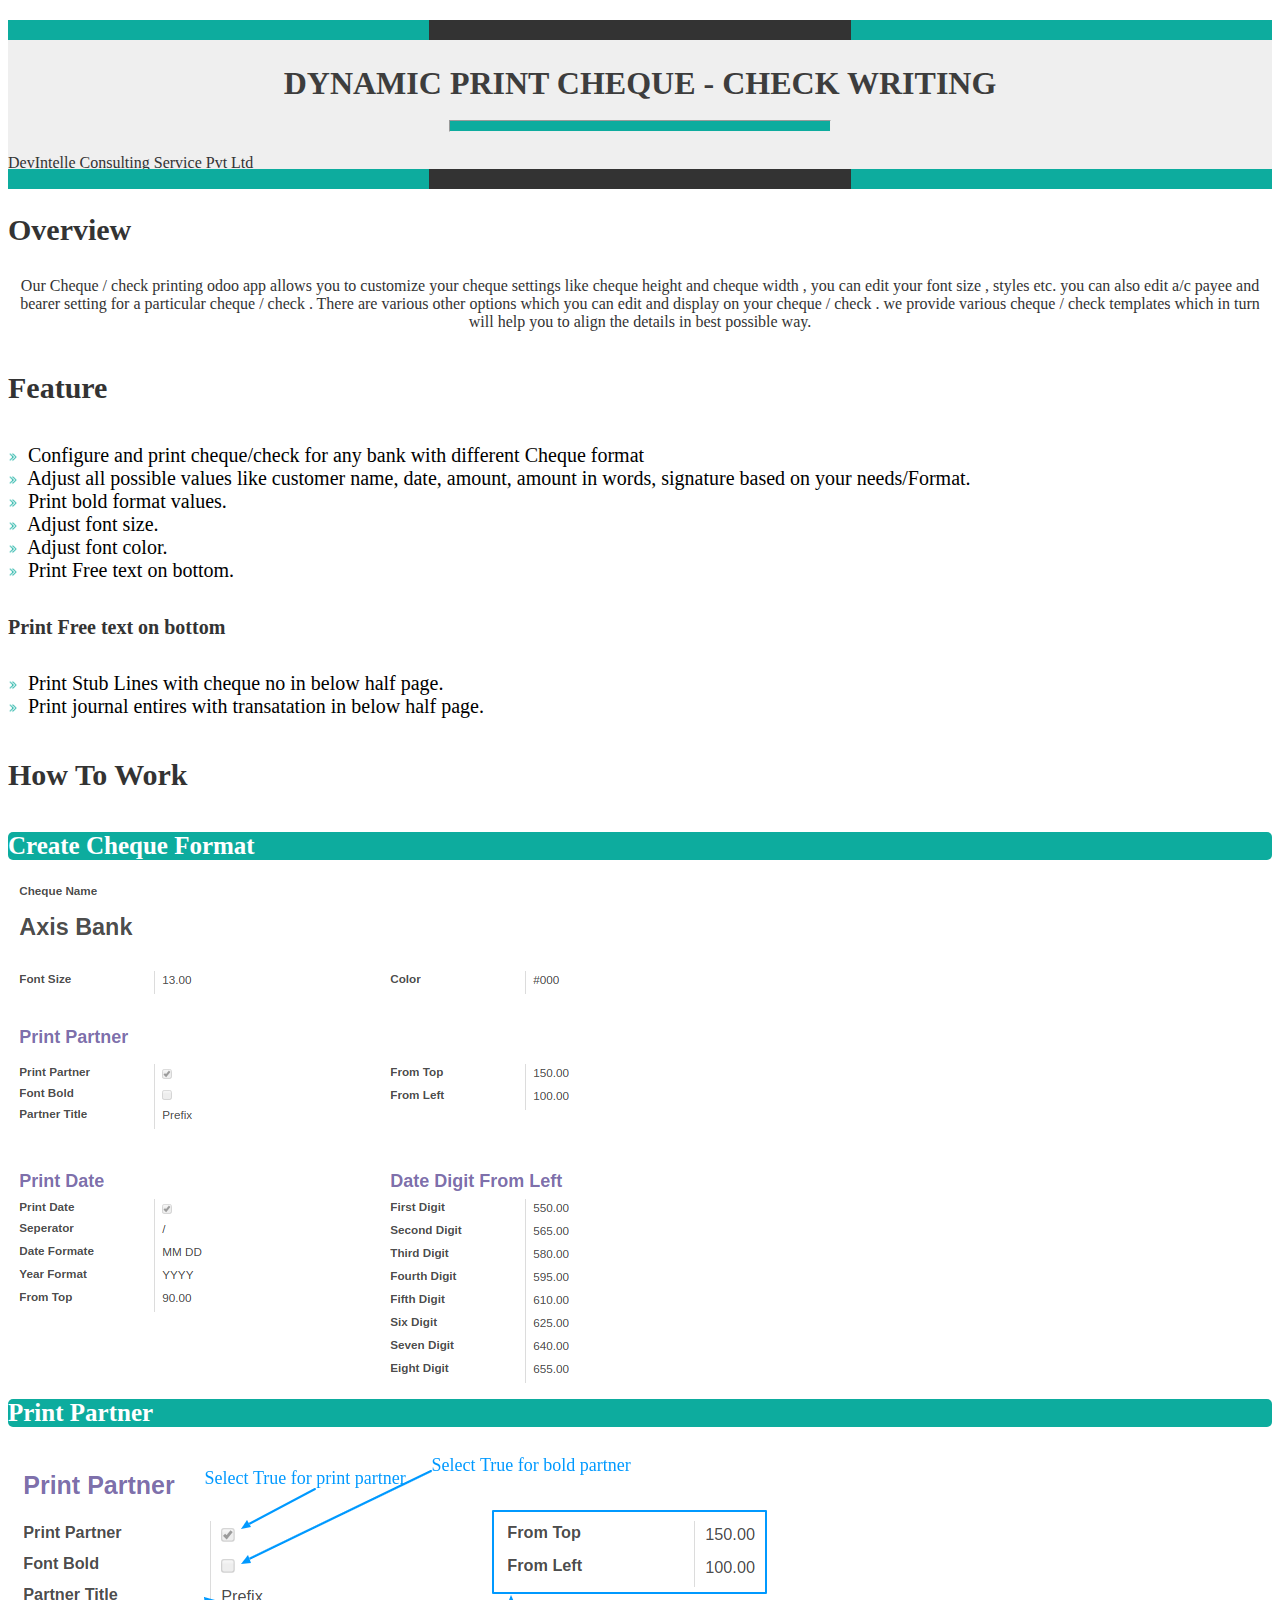
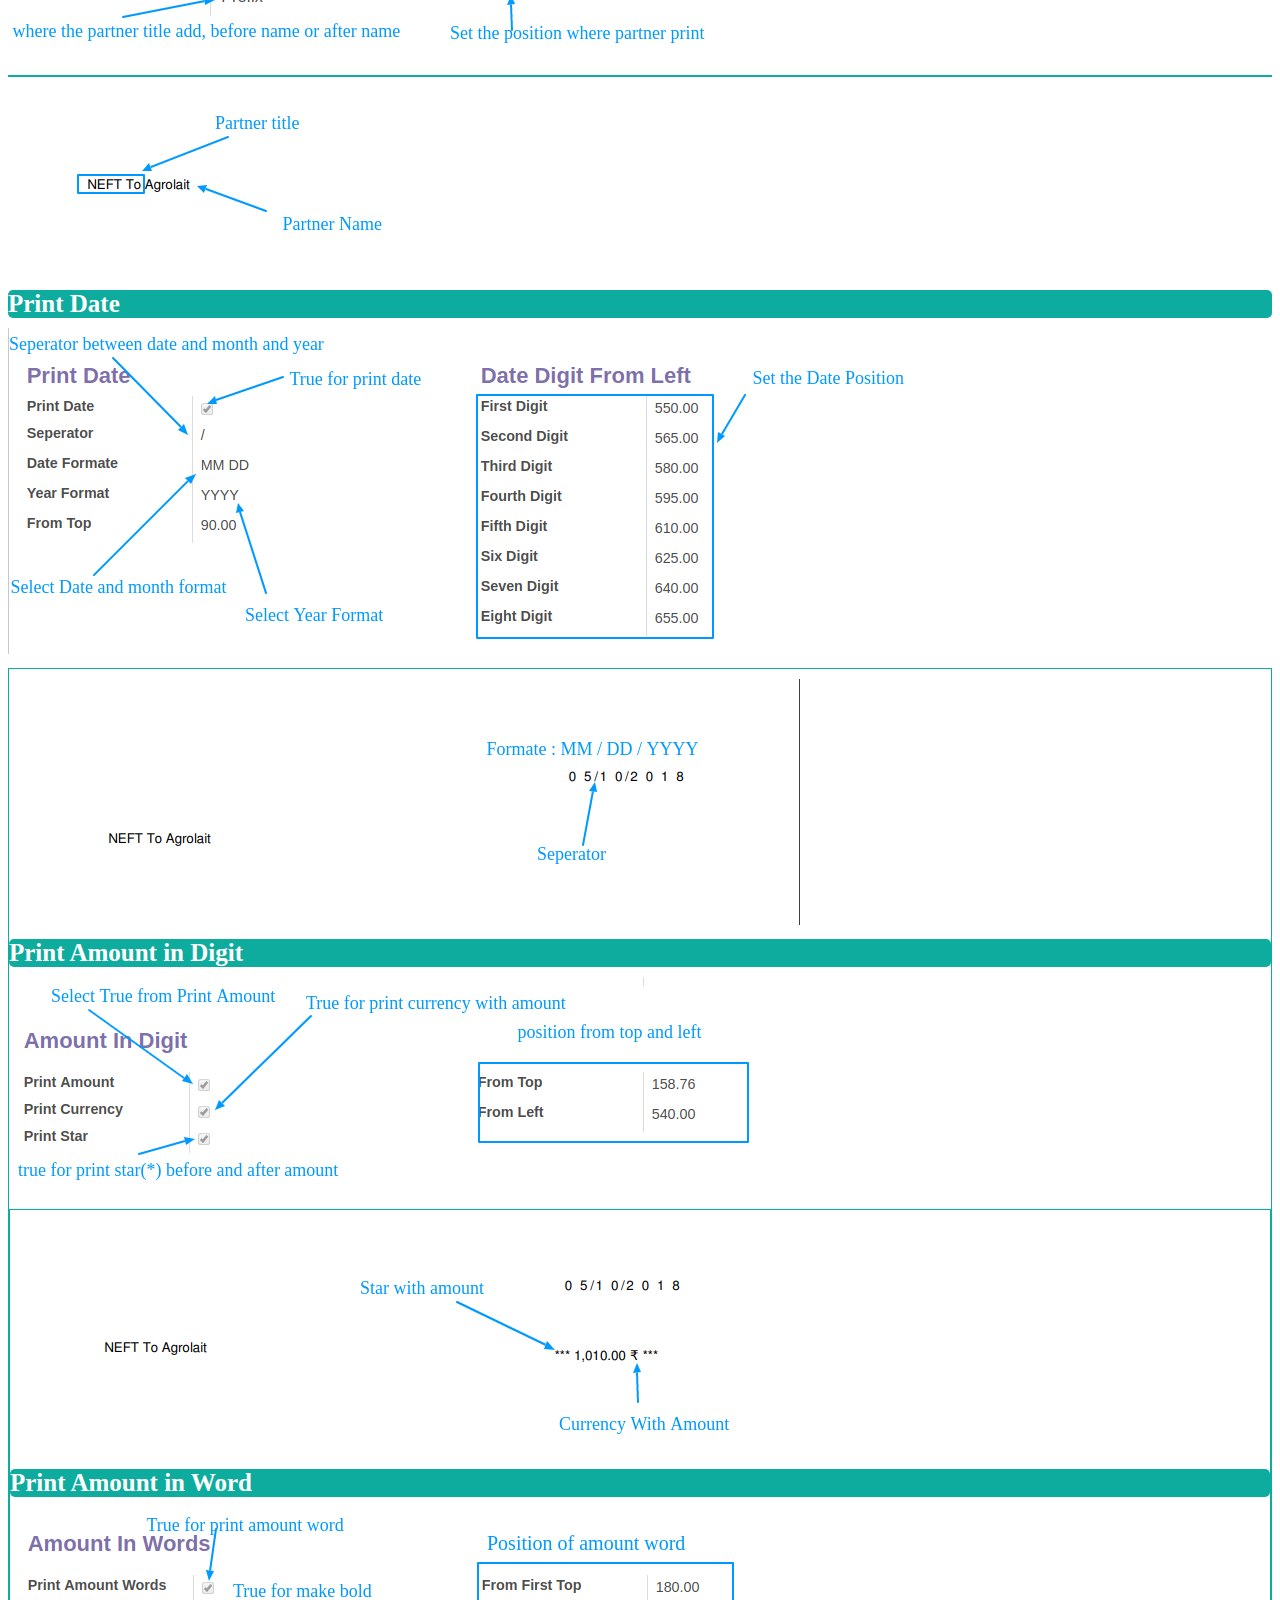
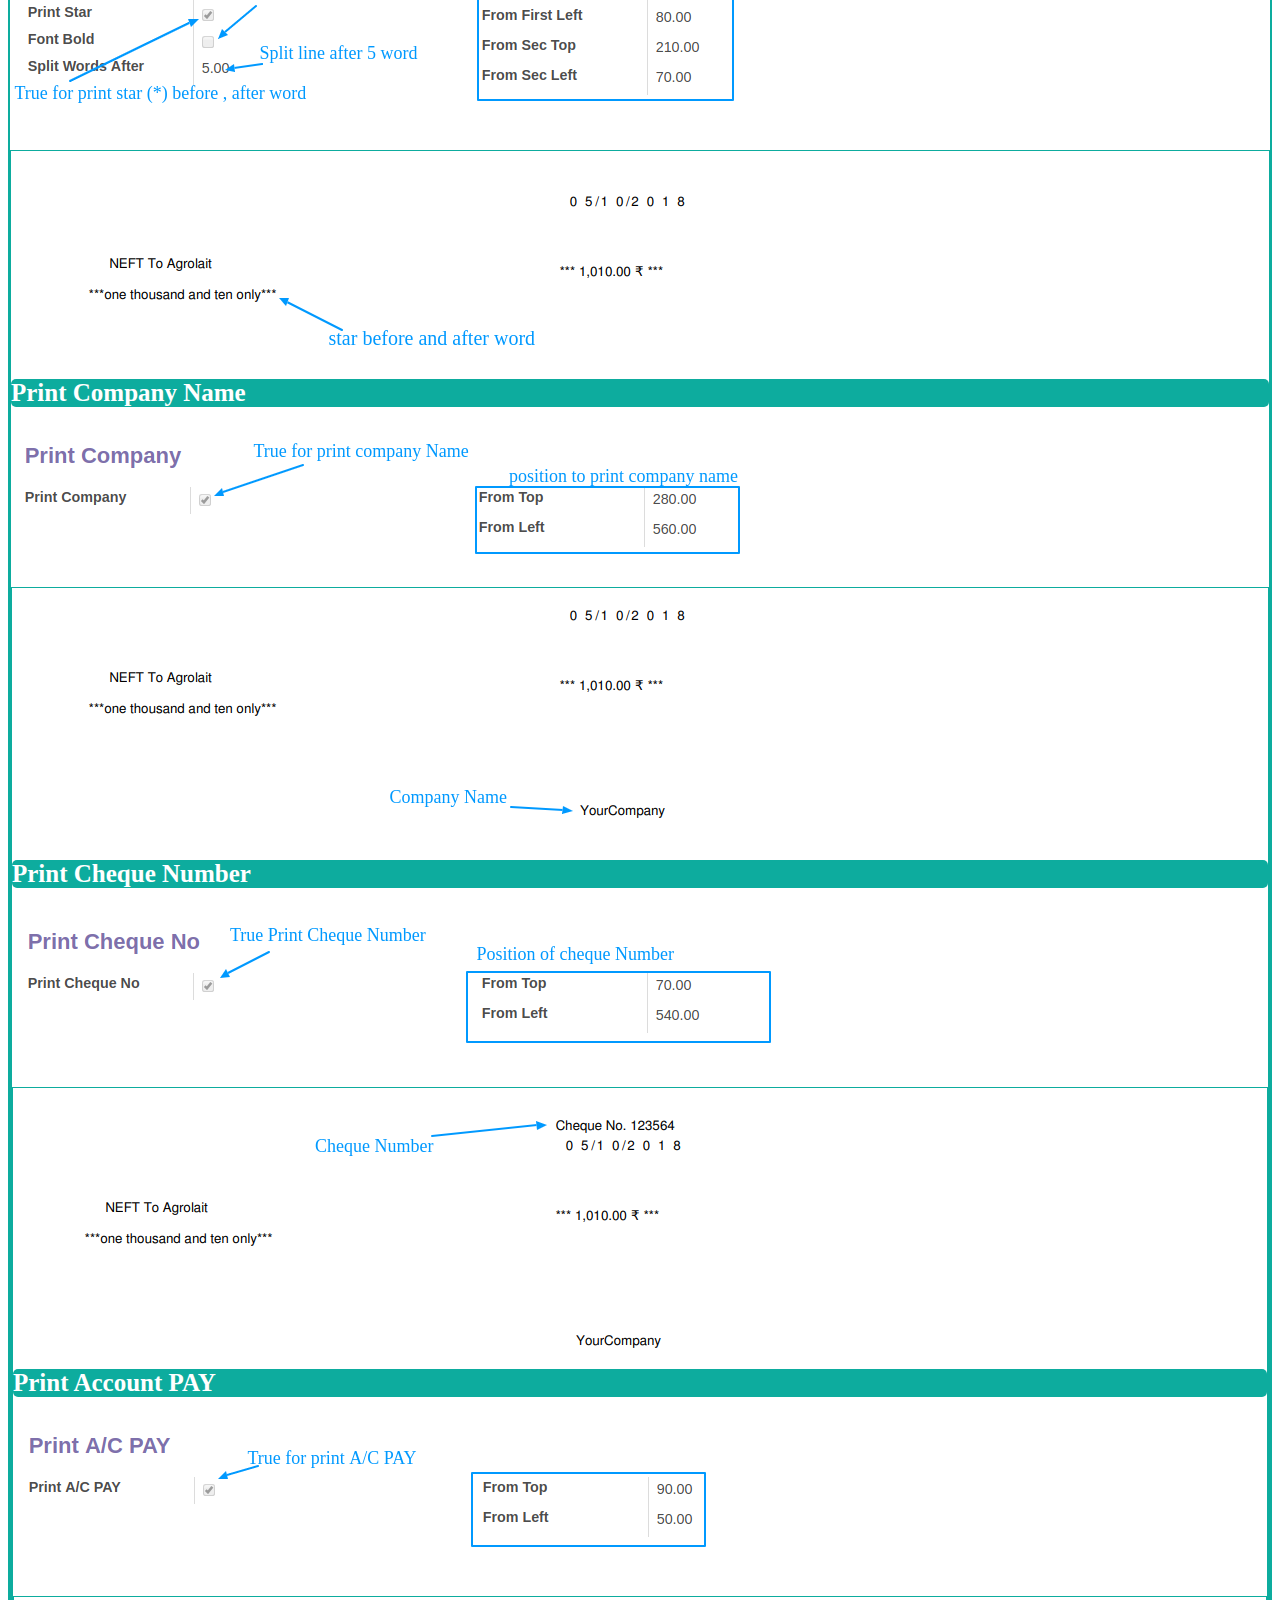
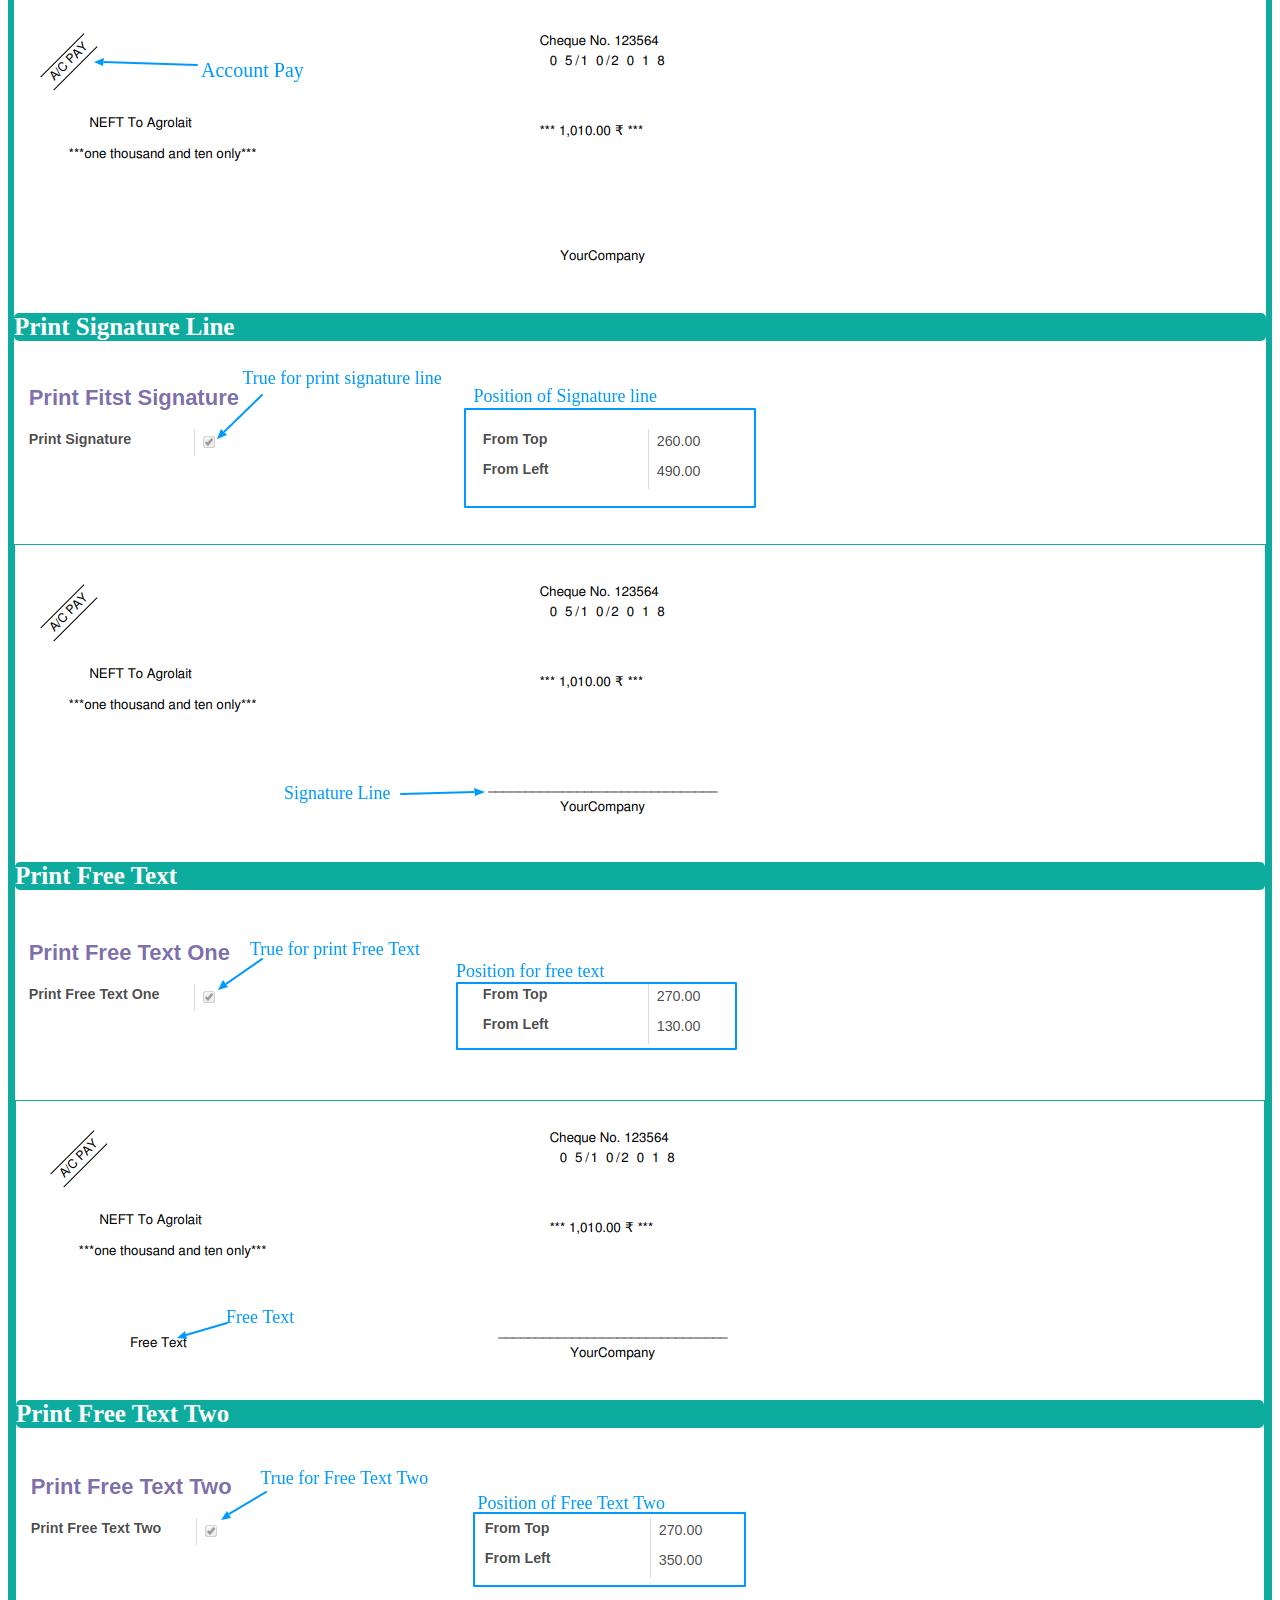
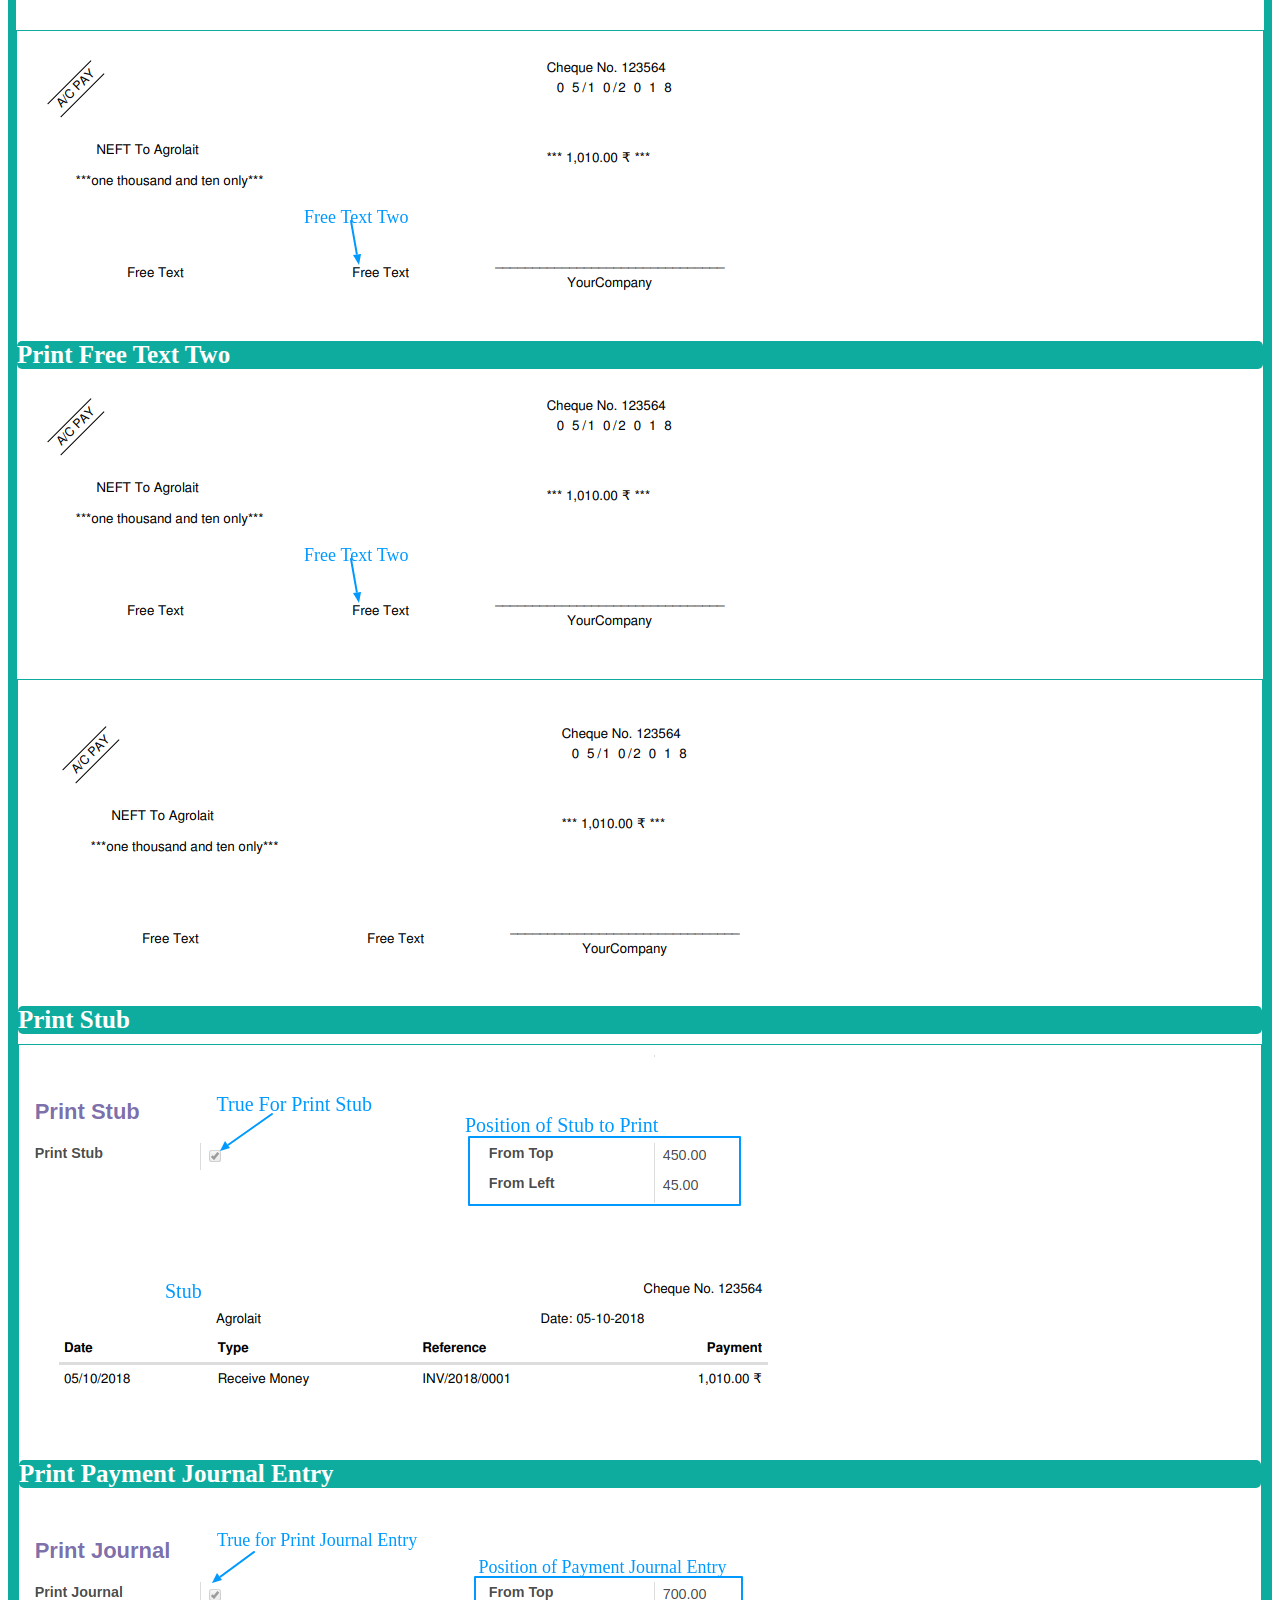
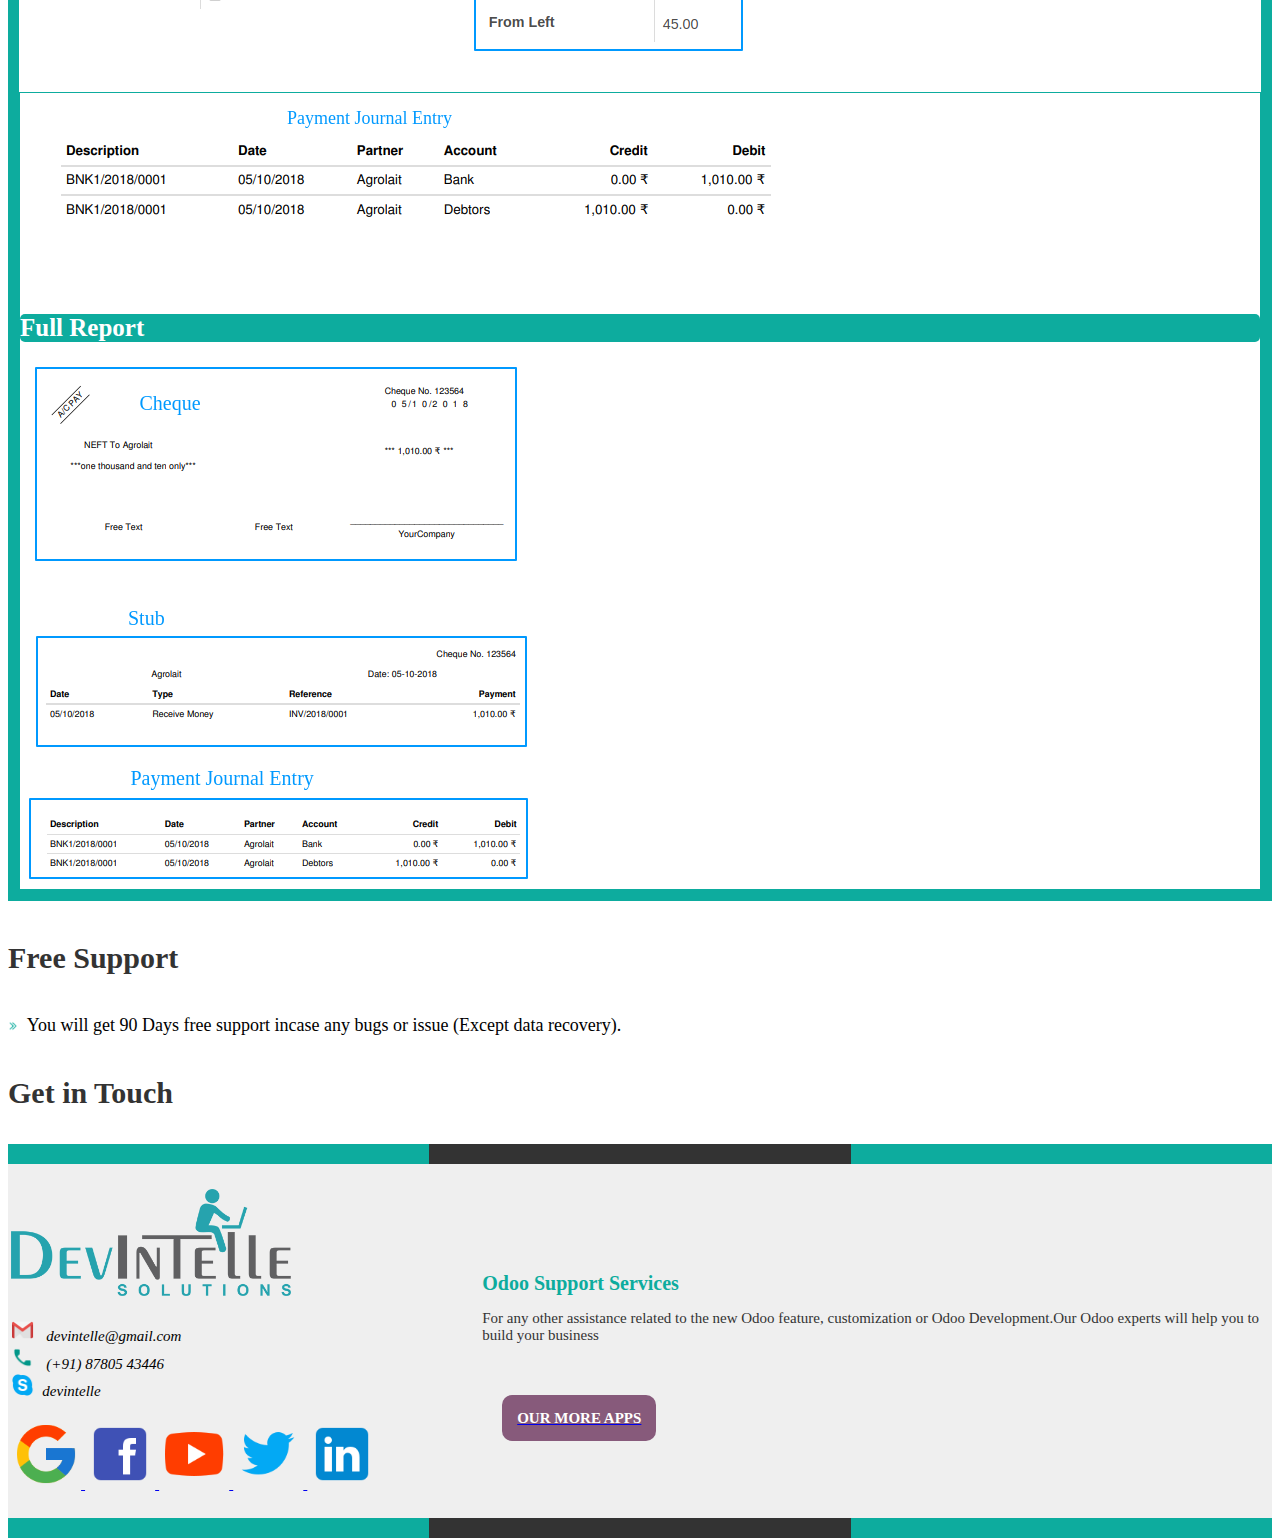
<file: dev_print_cheque/static/description/index.html>
<!DOCTYPE html>
<html lang="en">
<head>
  <title>Dynamic Print Cheque - Check writing  - odoo apps - DevIntelle Consulting Service Pvt Ltd </title>
  <meta charset="utf-8">
  <meta name="viewport" content="width=device-width, initial-scale=1">
  <script src="https://ajax.googleapis.com/ajax/libs/jquery/3.3.1/jquery.min.js"></script>
  <script src="https://maxcdn.bootstrapcdn.com/bootstrap/3.3.7/js/bootstrap.min.js"></script>
</head>
<body>

	<div class="oe_styling_v8">
		<br/>
		<div style="background:#efefef" >
			<img src="default/default_top.png" style="width:100%;margin-top:-10px">
			<section class="oe_container oe_dark">
				<div class="oe_row oe_spaced">
					<h1 style="padding-top: 0%;text-transform: uppercase;font-weight: 900;color: #3d3d3d !important;margin-bottom:18px;">
				       <center> Dynamic Print Cheque - Check writing  </center>
				    </h1>
				    <hr style="width: 30%;height: 10px;background: #0DAC9E;margin-top: 0px !important;"/>
				    
				    <h4 class="oe_slogan" style="font-weight:400;margin-bottom:-7px">
				    	<a href="https://www.devintellecs.com/" style="color:#333">DevIntelle Consulting Service Pvt Ltd</a>
				    </h4> 
				</div>
			</section>
			<img src="default/default_top.png" style="width:100%;margin-bottom:-10px"/>
		</div>
		
		
		<section class="oe_container ">
			<div class="oe_row oe_spaced">
			    <h3 style="font-size: 30px;color:#333;font-family:LatoOpen Sans;" class="text-center">Overview</h3>
			    <p class="oe_mt32 text-justify" style="font-size: 16px;text-align:center;font-family:Noto Sans CJK TC Thin;color:#333">
			       	Our Cheque / check printing odoo app allows you to customize your cheque settings like cheque height and cheque width , you can edit your font size , styles etc. you can also edit a/c payee and bearer setting for a particular cheque / check . There are various other options which you can edit and display on your cheque / check . we provide various cheque / check templates which in turn will help you to align the details in best possible way.


			    </p>
			</div>
		</section>
		<section class="oe_container ">
			<div class="oe_row oe_spaced">
				<h4 class="oe_slogan" style="font-size:30px;color:#333;font-family:LatoOpen Sans !important;"><b>Feature</b></h4>
				<div class="col-xs-1"/>
				<div class="col-xs-8" style="font-size: 20px;font-family:Noto Sans CJK TC Thin;">
					<img src="default/arrow.png" style="margin-right:5px;width:10px;margin-top:-2px"/>
						Configure and print cheque/check for any bank with different Cheque format <br/>
						
					<img src="default/arrow.png" style="margin-right:5px;width:10px;margin-top:-2px"/>
						Adjust all possible values like customer name, date, amount, amount in words, signature based on your needs/Format.<br/>
				    <img src="default/arrow.png" style="margin-right:5px;width:10px;margin-top:-2px"/>
						 Print bold format values.<br/>
					<img src="default/arrow.png" style="margin-right:5px;width:10px;margin-top:-2px"/>
						Adjust font size.<br/>
				    <img src="default/arrow.png" style="margin-right:5px;width:10px;margin-top:-2px"/>
						 Adjust font color.<br/>
					  <img src="default/arrow.png" style="margin-right:5px;width:10px;margin-top:-2px"/>
						 Print Free text on bottom.<br/>
					 <h5 class="oe_slogan" style="font-size:20px;color:#333;font-family:LatoOpen Sans !important;"><b>Print Free text on bottom</b></h5>
				    <img src="default/arrow.png" style="margin-right:5px;width:10px;margin-top:-2px"/>
						 Print Stub Lines with cheque no in below half page.<br/>
					  <img src="default/arrow.png" style="margin-right:5px;width:10px;margin-top:-2px"/>
						 Print journal entires with transatation in below half page.<br/>
						
				</div>
			</div>
		</section>
		
		<section class="oe_container">
		<div class="oe_row oe_spaced">
			<div class="oe_row oe_spaced">
			<h4 class="oe_slogan" style="font-size:30px;color:#333;font-family:LatoOpen Sans !important;"><b>How To Work</b></h4>
			<div class="col-xs-12 text-center" style="background:#0DAC9E;border-radius:5px;margin-top:10px">
				<span style="font-size:25px;color:#FFF" ><b>Create Cheque Format</b></span>
			</div>
			<div class="col-xs-12" style="margin-top:10px">
				<img src="01_cheque_formate.png" style="max-width:100%;max-height:600px"/>
			</div>
			
			<div class="col-xs-12 text-center" style="background:#0DAC9E;border-radius:5px;margin-top:10px">
				<span style="font-size:25px;color:#FFF" ><b>Print Partner</b></span>
			</div>
			<div class="col-xs-12" style="margin-top:10px">
				<img src="02_print_partner.png" style="max-width:100%;max-height:600px"/>
			</div>
			<div class="col-xs-12" style="margin-top:10px;border:1px solid black;border-color:#0DAC9E">
			</div>
			<div class="col-xs-12" style="margin-top:10px">
				<img src="03_print_partner_cheque.png" style="max-width:100%;max-height:600px"/>
			</div>


			
			<div class="col-xs-12 text-center" style="background:#0DAC9E;border-radius:5px;margin-top:10px">
				<span style="font-size:25px;color:#FFF" ><b>Print Date</b></span>
			</div>
			<div class="col-xs-12" style="margin-top:10px">
				<img src="04_print_date.png" style="max-width:100%;max-height:600px"/>
			</div>
			<div class="col-xs-12" style="margin-top:10px;border:1px solid black;border-color:#0DAC9E"/>
			<div class="col-xs-12" style="margin-top:10px">
				<img src="05_print_date_cheque.png" style="max-width:100%;max-height:600px"/>
			</div>
			
			
			<div class="col-xs-12 text-center" style="background:#0DAC9E;border-radius:5px;margin-top:10px">
				<span style="font-size:25px;color:#FFF" ><b>Print Amount in Digit</b></span>
			</div>
			<div class="col-xs-12" style="margin-top:10px">
				<img src="06_print_amount.png" style="max-width:100%;max-height:600px"/>
			</div>
			<div class="col-xs-12" style="margin-top:10px;border:1px solid black;border-color:#0DAC9E"/>
			<div class="col-xs-12" style="margin-top:10px">
				<img src="07_print_amount_cheque.png" style="max-width:100%;max-height:600px"/>
			</div>
			
			
			<div class="col-xs-12 text-center" style="background:#0DAC9E;border-radius:5px;margin-top:10px">
				<span style="font-size:25px;color:#FFF" ><b>Print Amount in Word</b></span>
			</div>
			<div class="col-xs-12" style="margin-top:10px">
				<img src="08_print_amount_word.png" style="max-width:100%;max-height:600px"/>
			</div>
			<div class="col-xs-12" style="margin-top:10px;border:1px solid black;border-color:#0DAC9E"/>
			<div class="col-xs-12" style="margin-top:10px">
				<img src="09_print_amount_word_cheque.png" style="max-width:100%;max-height:600px"/>
			</div>


			<div class="col-xs-12 text-center" style="background:#0DAC9E;border-radius:5px;margin-top:10px">
				<span style="font-size:25px;color:#FFF" ><b>Print Company Name</b></span>
			</div>
			<div class="col-xs-12" style="margin-top:10px">
				<img src="10_print_company_name.png" style="max-width:100%;max-height:600px"/>
			</div>
			<div class="col-xs-12" style="margin-top:10px;border:1px solid black;border-color:#0DAC9E"/>
			<div class="col-xs-12" style="margin-top:10px">
				<img src="11_print_company_name_cheque.png" style="max-width:100%;max-height:600px"/>
			</div>
			
			
			<div class="col-xs-12 text-center" style="background:#0DAC9E;border-radius:5px;margin-top:10px">
				<span style="font-size:25px;color:#FFF" ><b>Print Cheque Number </b></span>
			</div>
			<div class="col-xs-12" style="margin-top:10px">
				<img src="12_print_cheque_number.png" style="max-width:100%;max-height:600px"/>
			</div>
			<div class="col-xs-12" style="margin-top:10px;border:1px solid black;border-color:#0DAC9E"/>
			<div class="col-xs-12" style="margin-top:10px">
				<img src="13_print_cheque_number_cheque.png" style="max-width:100%;max-height:600px"/>
			</div>
			
			
			<div class="col-xs-12 text-center" style="background:#0DAC9E;border-radius:5px;margin-top:10px">
				<span style="font-size:25px;color:#FFF" ><b>Print Account PAY</b></span>
			</div>
			<div class="col-xs-12" style="margin-top:10px">
				<img src="14_print_account_pay.png" style="max-width:100%;max-height:600px"/>
			</div>
			<div class="col-xs-12" style="margin-top:10px;border:1px solid black;border-color:#0DAC9E"/>
			<div class="col-xs-12" style="margin-top:10px">
				<img src="15_print_account_pay_cheque.png" style="max-width:100%;max-height:600px"/>
			</div>
			
			
			
			<div class="col-xs-12 text-center" style="background:#0DAC9E;border-radius:5px;margin-top:10px">
				<span style="font-size:25px;color:#FFF" ><b>Print Signature Line</b></span>
			</div>
			<div class="col-xs-12" style="margin-top:10px">
				<img src="16_print_signature_line.png" style="max-width:100%;max-height:600px"/>
			</div>
			<div class="col-xs-12" style="margin-top:10px;border:1px solid black;border-color:#0DAC9E"/>
			<div class="col-xs-12" style="margin-top:10px">
				<img src="17_print_signature_line_cheque.png" style="max-width:100%;max-height:600px"/>
			</div>
			
			
			<div class="col-xs-12 text-center" style="background:#0DAC9E;border-radius:5px;margin-top:10px">
				<span style="font-size:25px;color:#FFF" ><b>Print Free Text</b></span>
			</div>
			<div class="col-xs-12" style="margin-top:10px">
				<img src="18_print_free_text.png" style="max-width:100%;max-height:600px"/>
			</div>
			<div class="col-xs-12" style="margin-top:10px;border:1px solid black;border-color:#0DAC9E"/>
			<div class="col-xs-12" style="margin-top:10px">
				<img src="19_print_free_text_cheque.png" style="max-width:100%;max-height:600px"/>
			</div>
			
			
			
			<div class="col-xs-12 text-center" style="background:#0DAC9E;border-radius:5px;margin-top:10px">
				<span style="font-size:25px;color:#FFF" ><b>Print Free Text Two</b></span>
			</div>
			<div class="col-xs-12" style="margin-top:10px">
				<img src="20_print_free_text_two.png" style="max-width:100%;max-height:600px"/>
			</div>
			<div class="col-xs-12" style="margin-top:10px;border:1px solid black;border-color:#0DAC9E"/>
			<div class="col-xs-12" style="margin-top:10px">
				<img src="21_print_free_text_two_cheque.png" style="max-width:100%;max-height:600px"/>
			</div>
			
			<div class="col-xs-12 text-center" style="background:#0DAC9E;border-radius:5px;margin-top:10px">
				<span style="font-size:25px;color:#FFF" ><b>Print Free Text Two</b></span>
			</div>
			<div class="col-xs-12" style="margin-top:10px">
				<img src="21_print_free_text_two_cheque.png" style="max-width:100%;max-height:600px"/>
			</div>
			<div class="col-xs-12" style="margin-top:10px;border:1px solid black;border-color:#0DAC9E"/>
			<div class="col-xs-12" style="margin-top:10px">
				<img src="22_print_cheque.png" style="max-width:100%;max-height:600px"/>
			</div>
			
			<div class="col-xs-12 text-center" style="background:#0DAC9E;border-radius:5px;margin-top:10px">
				<span style="font-size:25px;color:#FFF" ><b>Print Stub</b></span>
			</div>
			<div class="col-xs-12" style="margin-top:10px;border:1px solid black;border-color:#0DAC9E"/>
			<div class="col-xs-12" style="margin-top:10px">
				<img src="23_print_stub.png" style="max-width:100%;max-height:600px"/>
			</div>
			<div class="col-xs-12" style="margin-top:10px">
				<img src="24_print_stub_cheque.png" style="max-width:100%;max-height:600px"/>
			</div>
			
			<div class="col-xs-12 text-center" style="background:#0DAC9E;border-radius:5px;margin-top:10px">
				<span style="font-size:25px;color:#FFF" ><b>Print Payment Journal Entry</b></span>
			</div>
			<div class="col-xs-12" style="margin-top:10px">
				<img src="25_print_journal.png" style="max-width:100%;max-height:600px"/>
			</div>
			<div class="col-xs-12" style="margin-top:10px;border:1px solid black;border-color:#0DAC9E"/>
			<div class="col-xs-12" style="margin-top:10px">
				<img src="26_print_journal_cheque.png" style="max-width:100%;max-height:600px"/>
			</div>
			
			<div class="col-xs-12 text-center" style="background:#0DAC9E;border-radius:5px;margin-top:10px">
				<span style="font-size:25px;color:#FFF" ><b>Full Report</b></span>
			</div>
			<div class="col-xs-12" style="margin-top:10px">
				<img src="27_cheque.png" style="max-width:100%;max-height:600px"/>
			</div>

		</div>
		</section>
		
		
		
		<section class="oe_container ">
			<div class="oe_row oe_spaced">
				<h4 class="oe_slogan" style="font-size:30px;color:#333;font-family:LatoOpen Sans !important;"><b>Free Support</b></h4>
				<div class="col-xs-12" style="font-size: 18px;font-family:Noto Sans CJK TC Thin;">
					<img src="default/arrow.png" style="margin-right:5px;width:10px;margin-top:-2px"/>
						You will get 90 Days free support incase any bugs or issue (Except data recovery).
				</div>
			</div>
		</section>
		
		<h4 class="oe_slogan" style="font-size:30px;color:#333;font-family:LatoOpen Sans !important;"><b>Get in Touch</b></h4>
		<div style="background:#efefef">
			<img src="default/default_top.png" style="width:100%;margin-top:-10px">
			<section class="oe_container oe_dark" style="background:#efefef">
			    <table>
			        <tr>
			        <td>
				    <div class="col-12">
					    <br/>
					    <img src="default/logo.png" style="width:60%"/><br/><br/>
					    <img src="default/gmail.png" style="width:5%"/> &nbsp;&nbsp;<i style="font-size:15px">devintelle@gmail.com</i><br/>
					    <img src="default/phone.png" style="width:5%"/> &nbsp;&nbsp;<i style="font-size:15px">(+91) 87805 43446</i><br/>
					    <img src="default/skype.png" style="width:5%"/>&nbsp;&nbsp;<i style="font-size:15px">devintelle</i><br/><br/>
					    <span width="25%">
						    <a href="https://plus.google.com/106859683363969286567">
							    <img src="default/google.png" style="width:15%" style="margin-right:10px"/>
						    </a>
					    </span>
					    <span width="25%">
						    <a href="https://www.facebook.com/Odoodevintellecs/">
							    <img src="default/fb.png" style="width:15%" style="margin-right:10px"/>
						    </a>
					    </span>
					    <span width="25%">
						    <a href="https://www.youtube.com/channel/UCrmu-T0c8rhMXGuB44bH7gA">
							    <img src="default/youtube.png" style="width:15%" style="margin-right:10px"/>
						    </a>
					    </span>
					    <span width="25%">
						    <a href="#">
							    <img src="default/tweet.png" style="width:15%" style="margin-right:10px"/>
						    </a>
					    </span>
					    <span width="25%">
						    <a href="https://www.linkedin.com/in/devintelle-odoo-service-provide-34785b144/">
							    <img src="default/linkin.png" style="width:15%" style="margin-right:10px"/>
						    </a>
					    </span>
					    <br/>
					    <br/>
				    </div>
				    </td>
				    <td>
				    <div class="col-12 " style="font-size: 15px;color:#333;font-family:LatoOpen Sans;">
					    <br/>
					    <span class="col-12" style="font-size:20px;color:#0DAC9E">
						    <b>Odoo Support Services</b>
					    </span>
					    <span class="col-12">
						    <p style="font-size: 15px;font-family:Noto Sans CJK TC Thin;"> For any other assistance related to the new Odoo feature, customization or Odoo Development.Our Odoo experts will help you to build your business</p>
					    </span>
					    <br/>
					    <br/>
					    <br/>
					    <a href="https://www.odoo.com/apps/modules/browse?search=devintelle">
						    <span class="col-6 text-center" 
							    style="background:#875A7B;padding:15px;margin:20px;font-family:LatoOpen Sans !important;color:#FFF;border-radius:10px">
							    <b>OUR MORE APPS</b>
						    </span>
					    </a>
					
				    </div>
				    </td>
				</tr>
		    </table>
				    
			</section>
			<img src="default/default_top.png" style="width:100%;margin-bottom:-10px">
		</div>
	</div>




</body>
</html>
</file>
